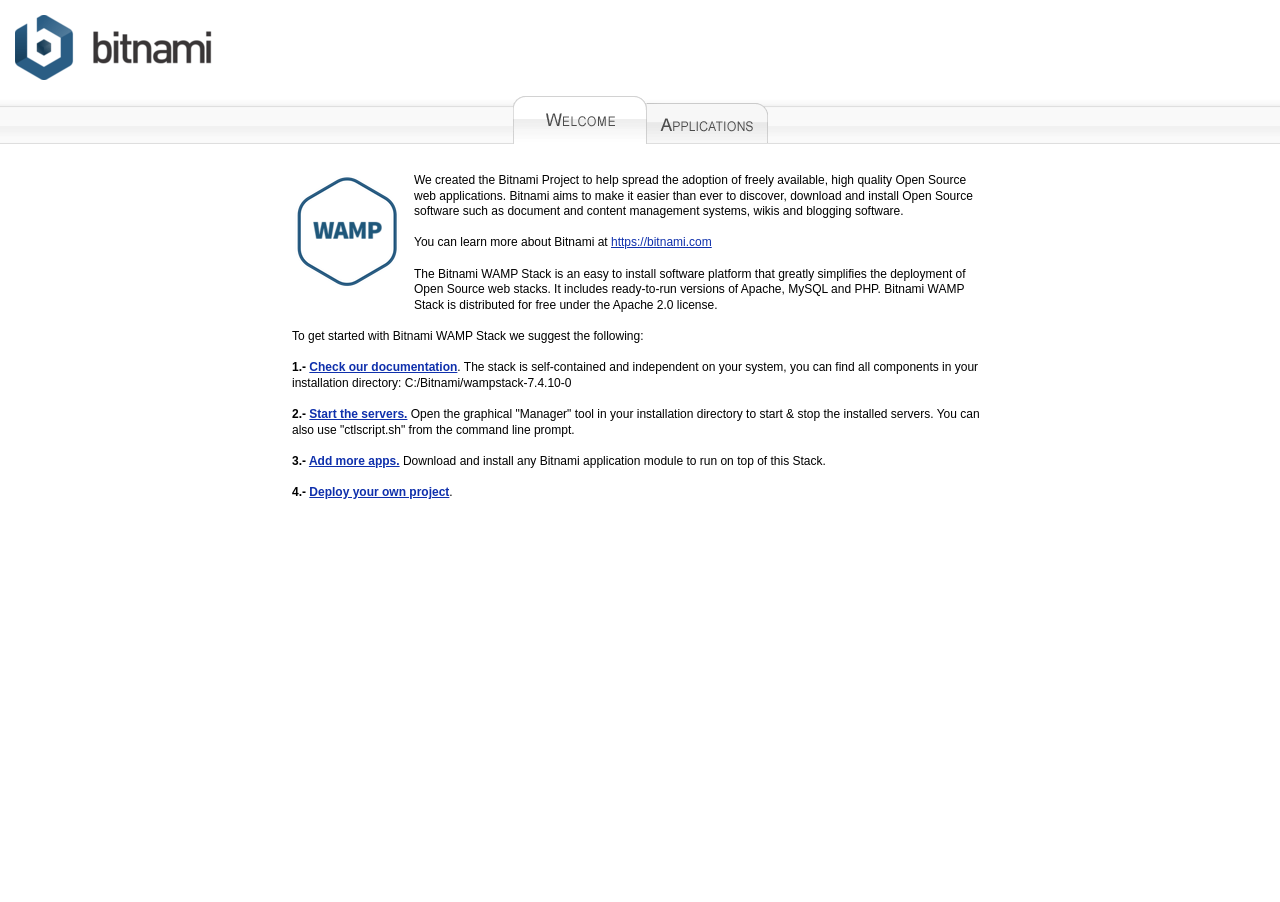
<file: Code/Website_code/htdocs/index.html>
<!DOCTYPE html PUBLIC "-//W3C//DTD XHTML 1.0 Transitional//EN" "http://www.w3.org/TR/xhtml1/DTD/xhtml1-transitional.dtd">
<html xmlns="http://www.w3.org/1999/xhtml">
<head>
<meta http-equiv="Content-Type" content="text/html; charset=utf-8" />
<title>Bitnami: Open Source. Simplified</title>
<link href="bitnami.css" media="all" rel="Stylesheet" type="text/css" />
</head>
<body>
<div id="container">
  <div id="header"> 
    <div id="bitnami">
        <a href="/"><img alt="Bitnami" src="img/bitnami.png?1186088387" /></a>
    </div>
  </div>
    <div id="menu_launch_page">
      <table cellpadding="0" cellspacing="0">
        <tr>
          <td><img src="img/tab1_welcome.png" alt="" /></td>
          <td><a href="applications.html"><img src="img/tab2_welcome.png" alt="" /></a></td>
        </tr>
      </table>
    </div>
  <div id="lowerContainer">
    <div id="content">
        <div align="center">
<table class="tableParagraph">
<tr>
<td class="container">
<img align="left" src="img/wampstack.png" alt="Bitnami WAMP Stack"/>
<p>We created the Bitnami Project to help spread the adoption of freely
available, high quality Open Source web applications. Bitnami aims to make
it easier than ever to discover, download and install Open Source software such 
as document and content management systems, wikis and blogging software.<br/><br/>

You can learn more about Bitnami at <a href="https://bitnami.com">https://bitnami.com</a><br/><br/>

The Bitnami WAMP Stack is an easy to install
software platform that greatly simplifies the deployment of Open Source web
stacks. It includes ready-to-run versions of
Apache, MySQL and PHP. Bitnami WAMP Stack is
distributed for free under the Apache 2.0 license.<br/><br/> 
To get started with Bitnami WAMP Stack we suggest the following:<br/><br/>


<b>1.- <a target="_blank" href="https://docs.bitnami.com/installer/infrastructure/wamp/">Check our documentation</a></b>. The stack is self-contained and independent on your system, you can find all components in your installation directory: C:/Bitnami/wampstack-7.4.10-0<br/><br/>
<b>2.- <a target="_blank" href="https://docs.bitnami.com/installer/infrastructure/wamp/administration/control-services-linux/">Start the servers.</a></b> Open the graphical "Manager" tool in your installation directory to start &amp; stop the installed servers. You can also use "ctlscript.sh" from the command line prompt. <br/><br/>
<b>3.- <a target="_blank" href="https://docs.bitnami.com/installer/infrastructure/wamp/get-started/add-applications-amp/">Add more apps.</a></b> Download and install any Bitnami application module to run on top of this Stack.<br/><br/>
<b>4.- <a target="_blank" href="https://docs.bitnami.com/installer/infrastructure/wamp/administration/create-custom-application-php/">Deploy your own project</a></b>.
</p>
</td>
</tr>
</table>
        </div>
        <br/><br/>
   </div>
  </div>
</div>
</body>
</html>
</file>
<file: Code/Website_code/htdocs/bitnami.css>
html , body{ height:100.1%;text-align:center }

* {margin:0px; padding:0px}

img {border:0px}

a:link {color:#0f30ac !important;text-decoration: underline;}
a:hover {color:#006cff !important;text-decoration: underline;}
a:visited {color:#858585 !important;text-decoration: underline;}
a:active {color:#ff3232 !important;text-decoration: underline;}

h3 {font-size: 18px;margin-bottom:16px;color: #122355 !important;}

h4 {margin-bottom:20px;font-family: 'Lucida Grande', Tahoma, Arial, Helvetica, sans-serif;font-size: 16px;}

#header { height:96px;width:100%;/* background-image: url(img/header_bg.png);background-repeat: repeat-x; */ text-align:left }

#bitnami { padding-left:15px;padding-top:15px;width:281px;height:90px;z-index:2; }

#menu_launch_page {background-image: url(img/tabs_bg.png);background-repeat: repeat-x;width:100%;height:48px}
#menu_launch_page table {margin: 0 auto;}

#lowerContainer { position:relative;width:100%; /* background-image: url(img/sub_header_bg.png);background-repeat: repeat-x; */ padding-top:27px; }

#content {min-width:800px !important;padding-left:0px;font-family: Verdana, Arial, Helvetica, sans-serif;font-size: 12px;line-height:1.3em;text-align:center}

.module_table {margin-bottom:15px}
.module_content {text-align:left;width:509px;_width:507px;border-left:1px solid #d4d4d9;border-right:1px solid #d4d4d9;padding:0;margin:0;}
.module_content_right {width:100%}
.module_content table img {padding-left:22px}
.module_content table {width:100%}
.module_content h2 {font-size:18px;padding-bottom:16px;text-align:left;padding-left:14px;float:left;}
.module_folder {padding-left:12px;max-width:280px;float:right;display:block;padding-right:16px;font-size:10px;padding-bottom:4px;text-align:right;margin-right:0;clear:right}
.module_content p {clear:left;padding-left:14px;padding-right:18px;}
.module_access {clear:right;font-size:14px;margin-right:0px;padding-right:16px;padding-top:12px;margin-bottom:6px}
.module_access a {text-decoration: underline !important;}
.tableParagraph {width:700px; margin-left:auto; margin-right:auto;text-align:left}
.tableParagraph img {margin-right:12px;margin-bottom:12px}
</file>
